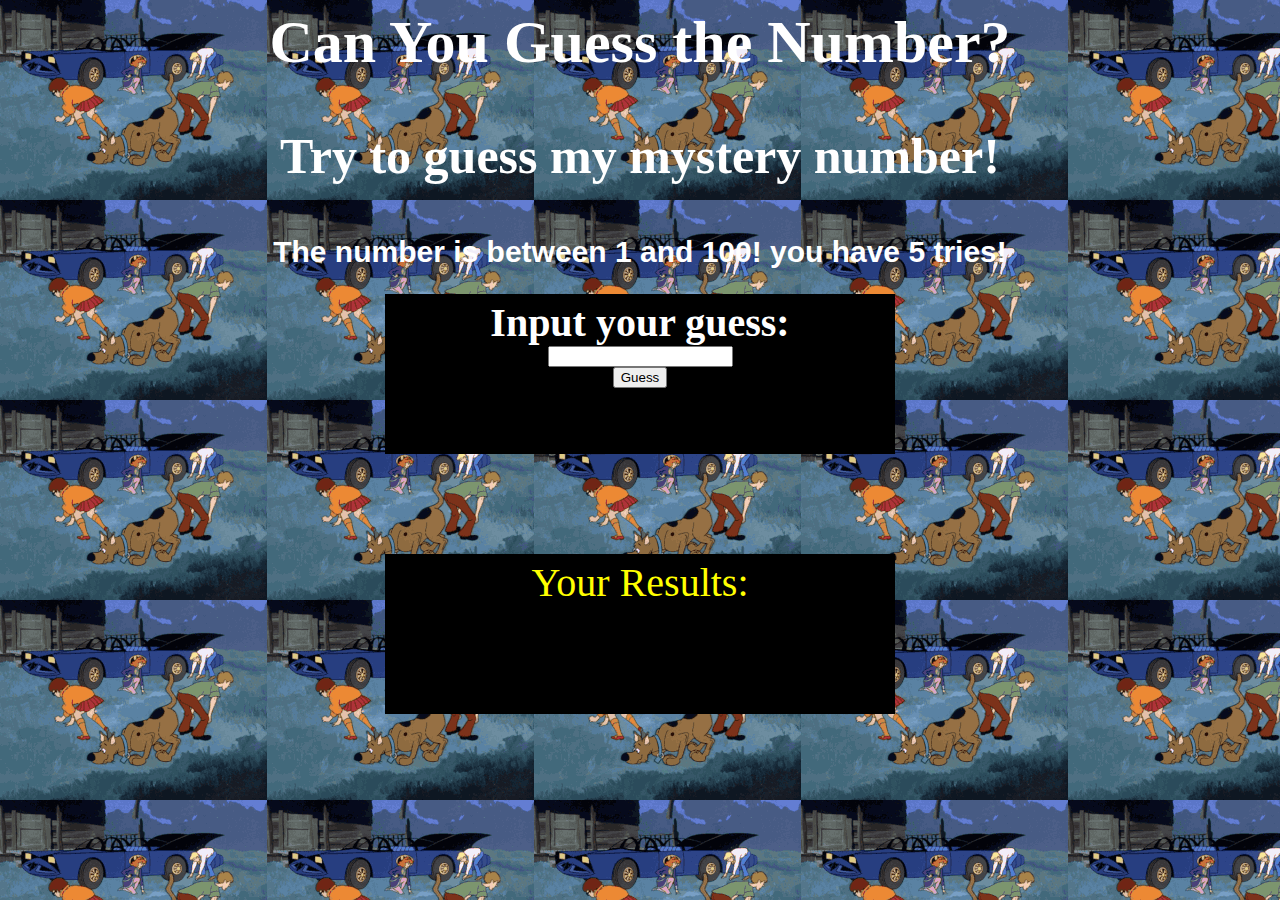
<file: index.html>
<html>
<head>
<title> Gabby's Game </title>
<link rel="stylesheet" type="text/css" href="ggame.css">

<script src="https://ajax.googleapis.com/ajax/libs/jquery/3.1.0/jquery.min.js"></script>

<script type="text/javascript" src="gabbygame.js"></script>

</head>
<body>
 
<h1 id= "title"> Can You Guess the Number? </h1>
<h3>Try to guess my mystery number!</h3>  
<h2> The number is between 1 and 100! you have 5 tries! </h2>
<div class="movement">
  Input your guess:<br>
  <input type="text" name="Guess" id='guessInput'><br>
  
<button id='guessButton'>Guess</button>
  </div>
  <div class='msgBox'>
    Your Results:  

  </div>

</body>
</div>
</html>
</file>
<file: ggame.css>
body{
	background-color: purple;
  background-image: url("scoobydoo.gif");
    
}

div{
  margin: auto;
  width: 500px;
  height: 150px;
  border-top: 5px solid black;
  border-bottom: 5px solid black;
  border-right: 5px solid black;
  border-left: 5px solid black;

}

h1{
  text-align: center;
  color: white;
  font-family: Verdana;
  font-size: 60px;
  
}

h2{
  text-align:center;
  color: white;
  font-family: Arial;
  font-size: 30px;

}

h3{
  text-align: center ;
  font-weight: bold;
  font-size: 50px;
  color: white;
    
    
}

form{
  text-align: center;
  font-weight: bold;
  color: yellow;
  }

.movement{
  background-color: black;
  border-size: 100px;
  text-align: center;
  color: white;
  font-weight: bold;
  font-size: 40px;

}

.msgBox{
  background-color: black;
  margin-top: 100px;
  border-size: 100px;
  color: yellow;
  text-align: center;
  font-size: 40px;

}
</file>
